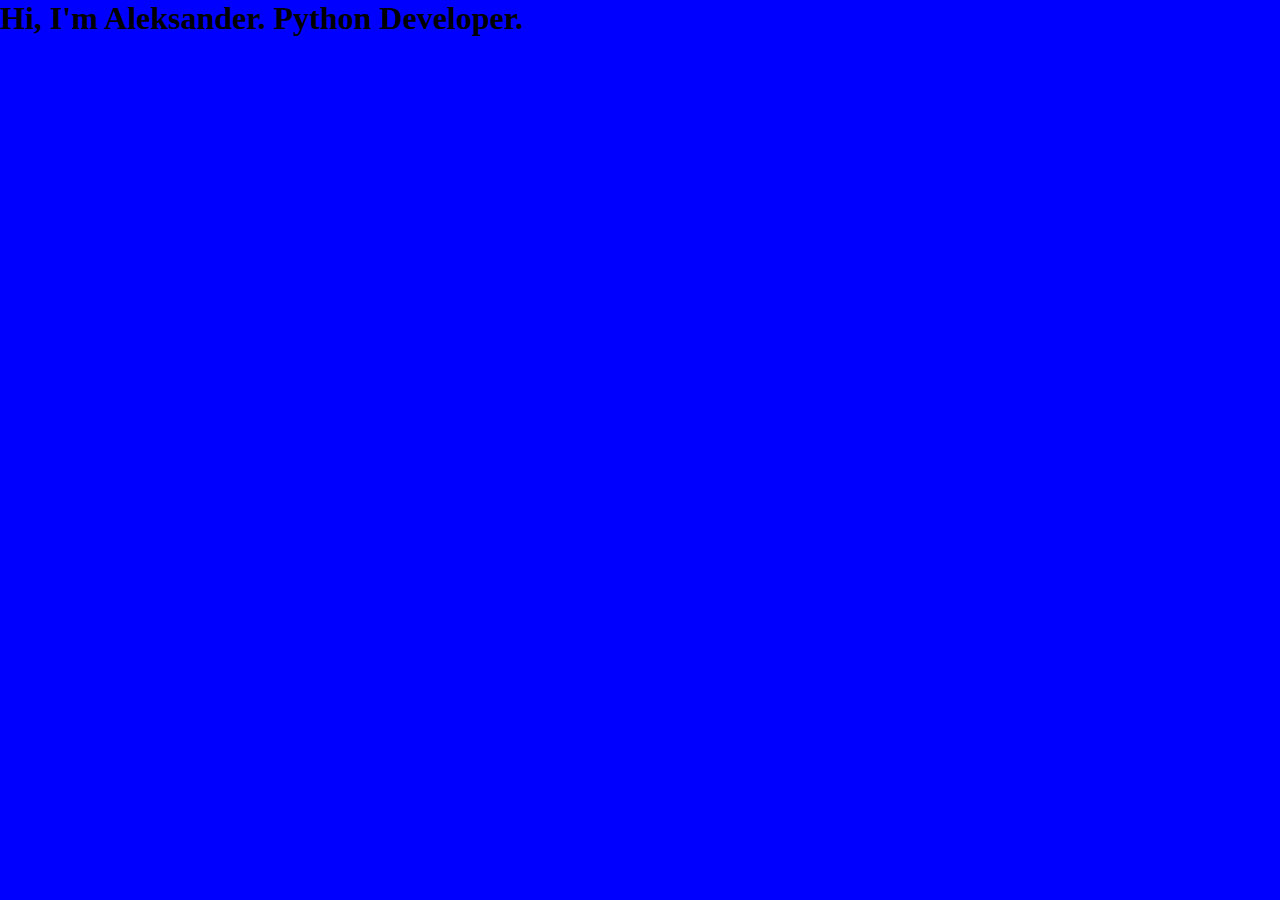
<file: Day44/index.html>
<!doctype html>
<html lang="en">
<head>
    <meta charset="UTF-8">
    <meta name="viewport"
          content="width=device-width, user-scalable=no, initial-scale=1.0, maximum-scale=1.0, minimum-scale=1.0">
    <meta http-equiv="X-UA-Compatible" content="ie=edge">
    <title>Document</title>
    <link rel="stylesheet" href="css/styles.css">
</head>
<body>
    <div>
        <h1>
            Hi,
            I'm Aleksander.
            Python Developer.
        </h1>
    </div>
</body>
</html>
</file>
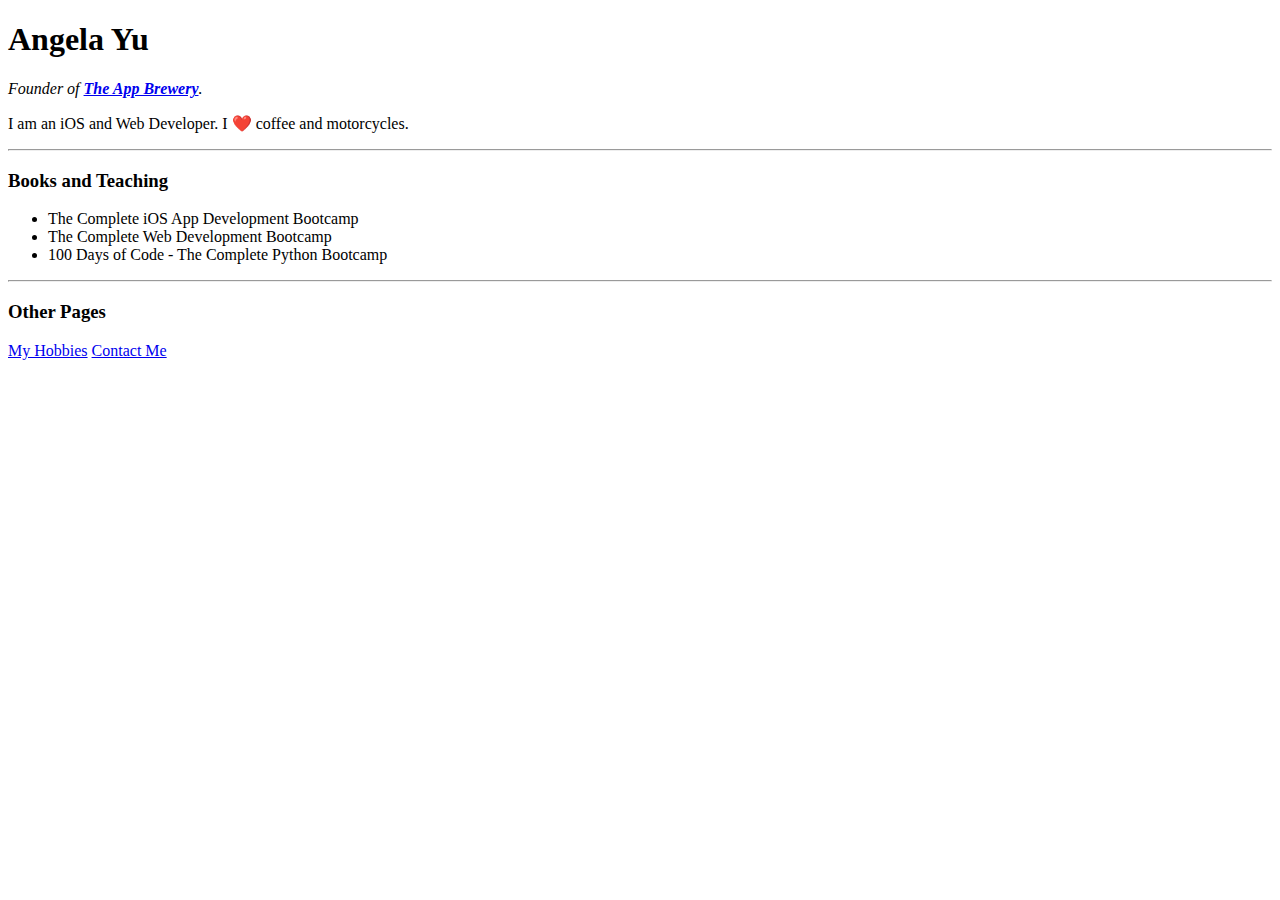
<file: Day45/website.html>
<!DOCTYPE html>
<html>

<head>
	<meta charset="utf-8">
	<title>Angela's Personal Site</title>
</head>

<body>
	<h1 id="name">Angela Yu</h1>
	<p><em>Founder of <strong><a href="https://www.appbrewery.co/">The App Brewery</a></strong>.</em></p>
	<p>I am an iOS and Web Developer. I ❤️ coffee and motorcycles.</p>
	<hr>
	<h3 class="heading">Books and Teaching</h3>
	<ul>
		<li>The Complete iOS App Development Bootcamp</li>
		<li>The Complete Web Development Bootcamp</li>
		<li>100 Days of Code - The Complete Python Bootcamp</li>
	</ul>
	<hr>
	<h3 class="heading">Other Pages</h3>
	<a href="https://angelabauer.github.io/cv/hobbies.html">My Hobbies</a>
	<a href="https://angelabauer.github.io/cv/contact-me.html">Contact Me</a>
</body>

</html>
</file>
<file: Day44/css/styles.css>
body {
    background-color: blue;
    margin: 0;
    padding: 0;
}

h1 {
    margin: 0;
}
</file>
